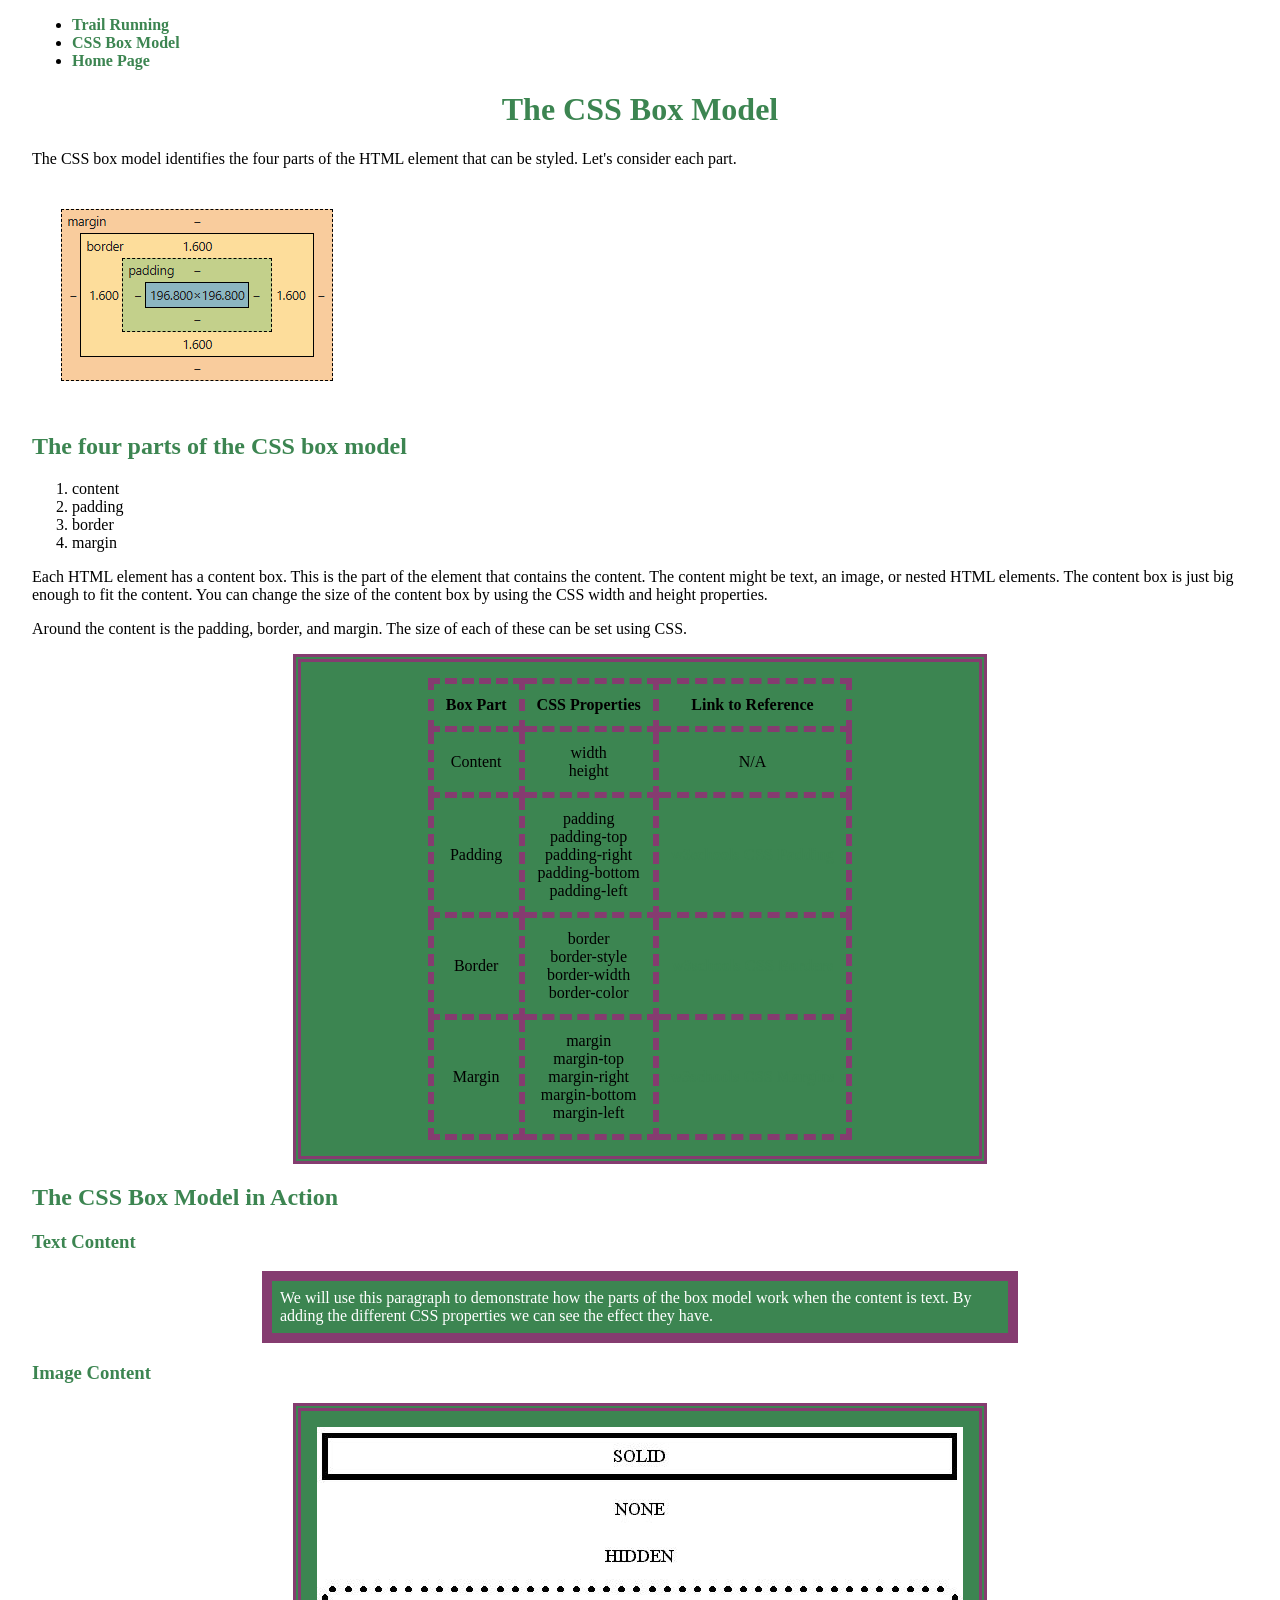
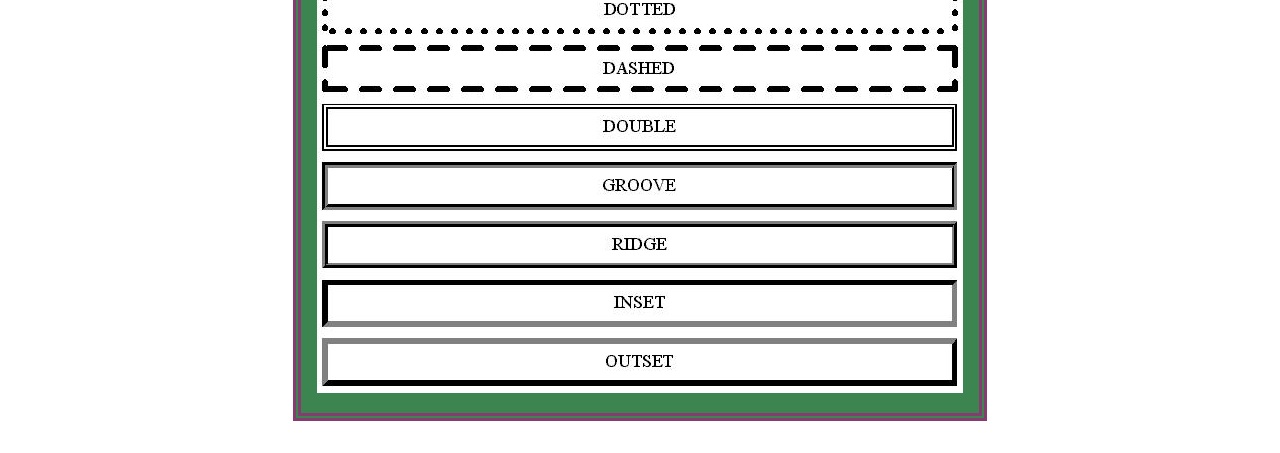
<file: box_model.html>
<!doctype html>
<html lang="en-US">

<head>
<meta charset="UTF-8">

<title>CSS Model</title>

<meta name="description" content="A simple example of html coding">
<meta name="keywords" content="html, Box model, CSS styles">
<meta name="author" content= "Ryan Lund">
<meta name="viewport" content="width=device-width, initial-scale=1.0">

<link  rel="stylesheet" href="resources/box_model_style.css">
</head>

<body>
	<ul>
		<li><a href="running.html">Trail Running</a></li>
		<li><a href="box_model.html">CSS Box Model</a></li>
		<li><a href="index.html">Home Page</a></li>
	</ul>

<h1>The CSS Box Model</h1>

<p>The CSS box model identifies the four parts of the HTML element that 
can be styled. Let's consider each part.
</p>

<p class="picture">
<img src="resources/box_model_img.png" alt="Diagram of the CSS Box model"
	width="354" height="225">
</p>

<h2>The four parts of the CSS box model</h2> 

<ol>
<li>content</li>
<li>padding</li>
<li>border</li>
<li>margin</li>
</ol>

<p>Each HTML element has a content box. This is the part of the element that 
contains the content. The content might be text, an image, or nested HTML 
elements. The content box is just big enough to fit the content. You can 
change the size of the content box by using the CSS width and height
properties.
</p>

<p>Around the content is the padding, border, and margin. The size of each of 
these can be set using CSS.
</p>

<div>
<table>
	<tr>
<th>Box Part</th>
<th>CSS Properties</th>
<th>Link to Reference</th>
</tr>
<tr>
<td>Content</td>
<td>width<br>height</td>
<td>N/A</td>
</tr>
<tr>
<td>Padding</td>
<td>padding<br>padding-top<br>padding-right<br>padding-bottom<br>
padding-left</td>
<td><a href="https://www.w3schools.com/css/css_padding.asp">
	w3schools CSS Padding</a></td>
</tr>
<tr>
<td>Border</td>
<td>border<br>border-style<br>border-width<br>border-color</td>
<td><a href="https://www.w3schools.com/css/css_border.asp">
	w3schools CSS Borders</a></td>
</tr>
<tr>
<td>Margin</td>
<td>margin<br>margin-top<br>margin-right<br>margin-bottom<br>margin-left</td>
<td><a href="https://www.w3schools.com/css/css_margin.asp">
	w3schools CSS Margins</a></td>
</tr>
</table>
</div>

<h2>The CSS Box Model in Action</h2>

<h3>Text Content</h3>

<p class="test">
	We will use this paragraph to demonstrate how the parts of
the box model work when the content is text. By adding the 
different CSS properties we can see the effect they have.
</p>

<h3>Image Content</h3>

<div>
<a href="https://css-tricks.com/almanac/properties/b/border/">
<img src="resources/border.jpg"
	alt="All the different styles of a border"
	width="646" height="566">
</a>
</div>


</body>
</html>
</file>
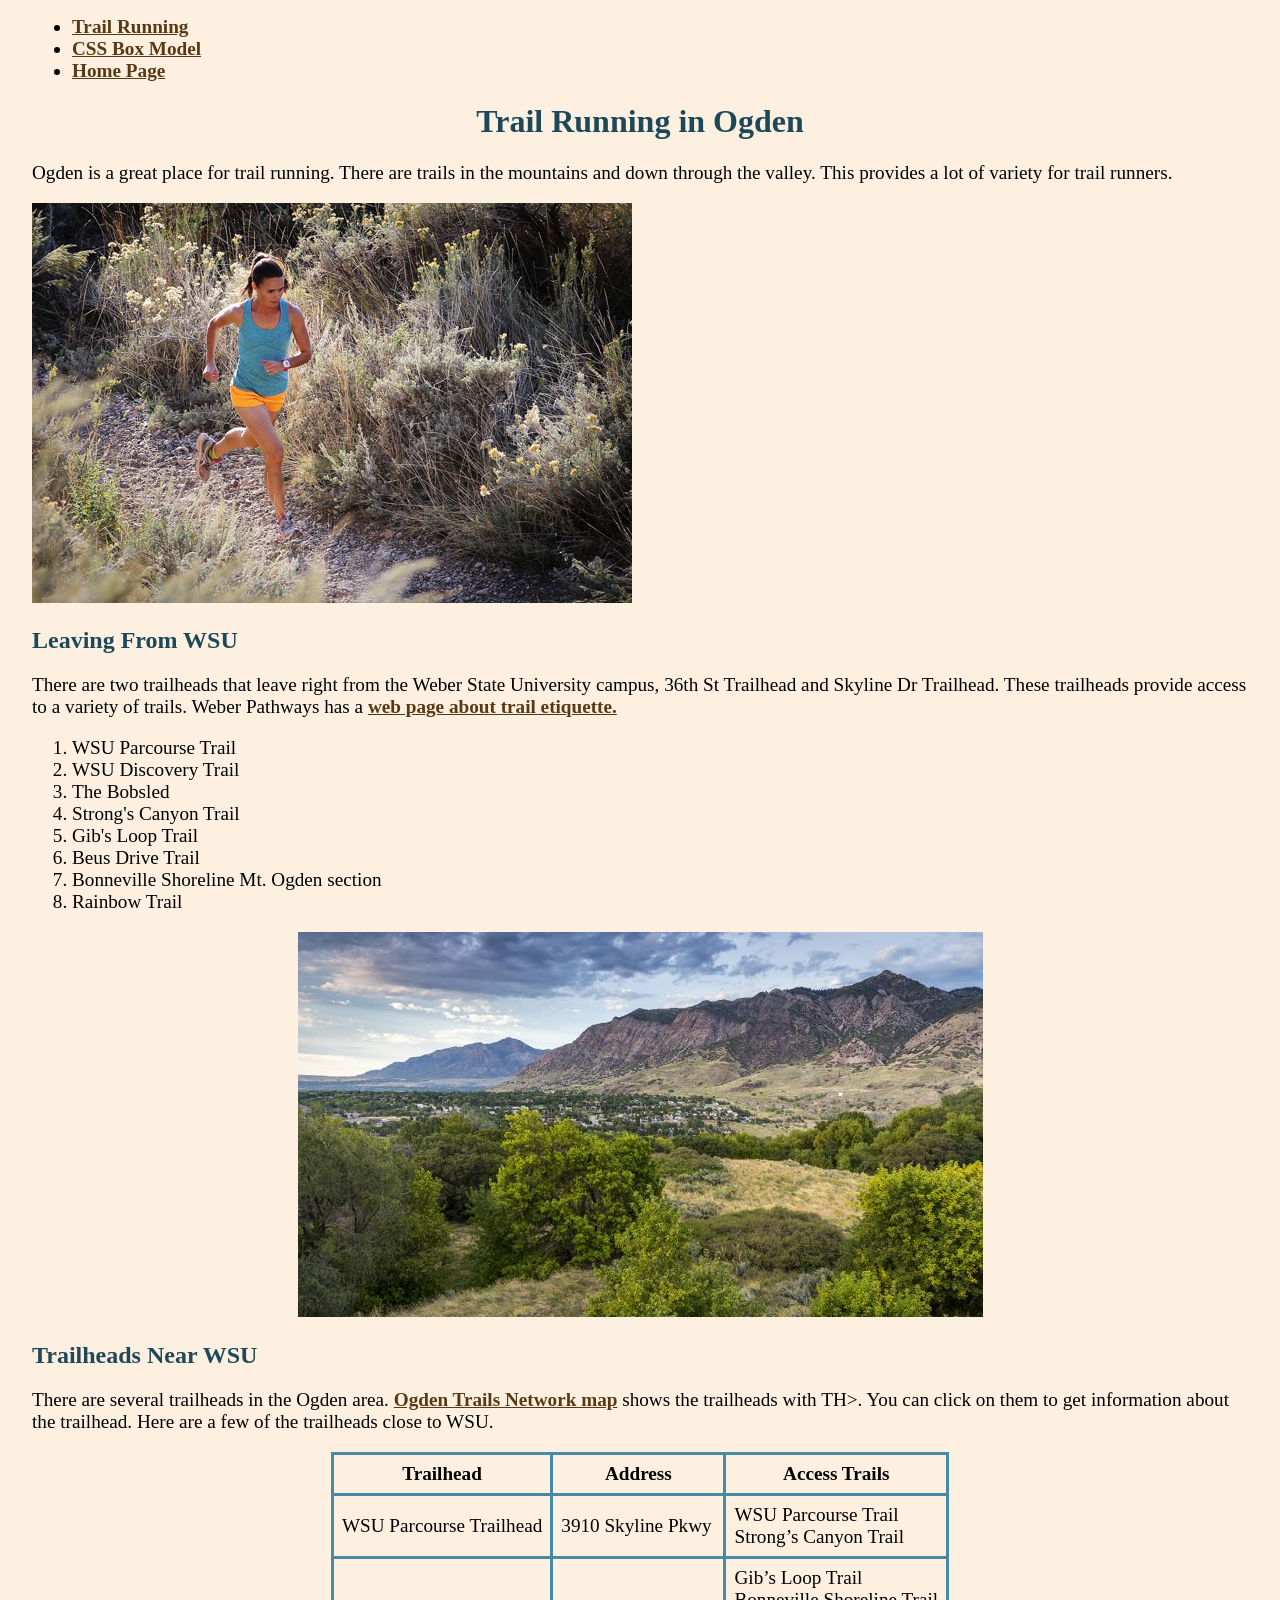
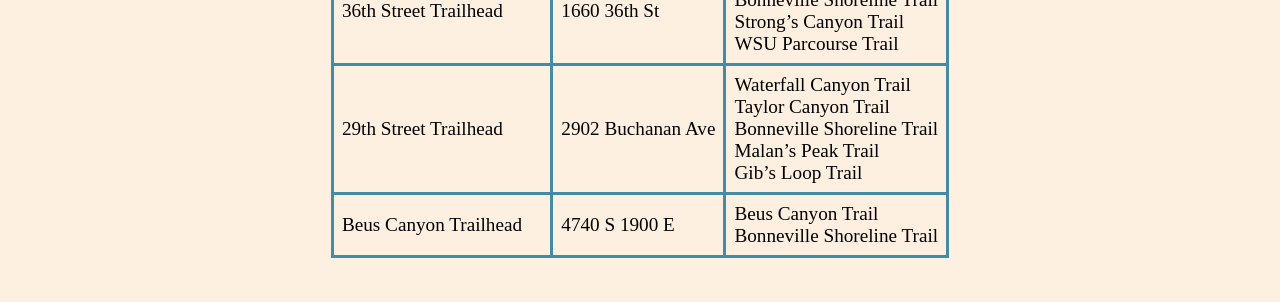
<file: running.html>
<!doctype html>
<html lang="en-US">

<head>
<meta charset="UTF-8">

<title>Trail Running</title>

<meta name="description" content="A brief view of trail running in Ogden">
<meta name="keywords" content="Ogden, trail running, trails, running">
<meta name="author" content= "Linda DuHadway, Ryan Lund">
<meta name="viewport" content="width=device-width, initial-scale=1.0">

<link rel="stylesheet"  href="resources/running_style.css">
</head>

<body>
	<ul>
		<li><a href="running.html">Trail Running</a></li>
		<li><a href="box_model.html">CSS Box Model</a></li>
		<li><a href="index.html">Home Page</a></li>
	</ul>


<h1>Trail Running in Ogden</h1>

<p>Ogden is a great place for trail running. There are trails in the mountains
 and down through the valley. This provides a lot of variety for trail runners.
</p>

<a href="https://www.ogdenmarathon.com/">
<img src="resources/runner.jpg" 
	alt="Cynthia Fowler running on a trail in the Ogden area" 
	width="600" height="400">
</a>

<h2>Leaving From WSU</h2>

<p>There are two trailheads that leave right from the Weber State University
 campus, 36th St Trailhead and Skyline Dr Trailhead. These trailheads provide
  access to a variety of trails. Weber Pathways has a
  <a href="https://www.weberpathways.org/trail-etiquette">
	web page about trail etiquette.</a></p>

<ol>
<li>WSU Parcourse Trail</li>
<li>WSU Discovery Trail</li>
<li>The Bobsled</li>
<li>Strong's Canyon Trail</li>
<li>Gib's Loop Trail</li>
<li>Beus Drive Trail</li>
<li>Bonneville Shoreline Mt. Ogden section</li>
<li>Rainbow Trail</li>
</ol>

<p class="picture">
<img src="resources/view.jpg" alt="View of a trail in the Ogden mountains" 
	width="685" height="385">
</p>

<h2>Trailheads Near WSU</h2>

<p>There are several trailheads in the Ogden area.
	<a href="http://trails.ogdencity.com/">Ogden Trails Network map</a>
 shows the trailheads with TH>. 
 You can click on them to get information about 
the trailhead. Here are a few of the trailheads close to WSU.</p>

<div>
<table>
	<tr>
	<th>Trailhead</th>
	<th>Address</th>
	<th>Access Trails</th>
	</tr>
<tr>
<td>WSU Parcourse Trailhead</td>
<td>3910 Skyline Pkwy</td>
<td>WSU Parcourse Trail<br>Strong’s Canyon Trail</td>
</tr>
<tr>
<td>36th Street Trailhead</td>
<td>1660 36th St</td>
<td>Gib’s Loop Trail<br>Bonneville Shoreline Trail<br>Strong’s Canyon Trail<br>
	WSU Parcourse Trail</td>
</tr>
<tr>
<td>29th Street Trailhead</td>
<td>2902 Buchanan Ave</td>
<td>Waterfall Canyon Trail<br>Taylor Canyon Trail<br>Bonneville Shoreline Trail
	<br>Malan’s Peak Trail<br>Gib’s Loop Trail</td>
</tr>
<tr>
<td>Beus Canyon Trailhead</td>
<td>4740 S 1900 E</td>
<td>Beus Canyon Trail<br>Bonneville Shoreline Trail</td>
</tr>
</table>
</div>

</body>
</html>
</file>
<file: resources/box_model_style.css>
box_model_style.css
/*
white: #FFFFFF
accent 1 green: #3C8551
accent 2 purple: #853C70
*/

h1, h2, h3 {
	color: #3C8551;
}

h1 {
		text-align: center; 
		color: #3C8551;
}

th, td {
	border: #853C70 dashed 6px;
	padding: 12px;
	text-align: center;
}

table {
	border-collapse: collapse;
	margin-left: auto;
	margin-right: auto;
}

a {
	color: #3C8551;
	font-weight: bold;
	text-decoration: none;
}

a:hover {
	color: #853C70;
}

p.test {
	background-color: #3C8551;
	color: #FFFFFF; margin: auto;
	width: 720px; padding: 8px;
	border: #853C70 solid 10px;
}

div {
	background-color: #3C8551;
	width: 646px; padding: 16px;
	border: #853C70 double 8px;
	margin: auto;
}

body {
	padding: 0 24px 24px 24px;
}
</file>
<file: resources/running_style.css>
/*
blue: #468BA6
orange: #F29A2E
light orange: #FDF0E0
darker blue: #1D4859
brown: #593814
*/

body {
	background-color: #FDF0E0;
	padding: 0 24px 36px 24px;
}

a {
	color: #593814;
	font-weight: bold;
}

a:hover {
	color: #1D4859;
}

h1, h2{
	color: #1D4859;
}

h1 {
	text-align: center;
}

p.picture {
	text-align: center;
}

p, li, table {
	font-size: 1.2em;
}

th, td {
	/*border-color: #468BA6; 
	border-style: solid;
	border-width: 3px; */
	border: #468BA6 solid 3px;
	padding: 8px;

}

table {
	border-collapse: collapse;
	margin-left: auto;
	margin-right: auto;
}


/*
block display
specified width
left and right margins must be equal - set both to auto
*/
</file>
